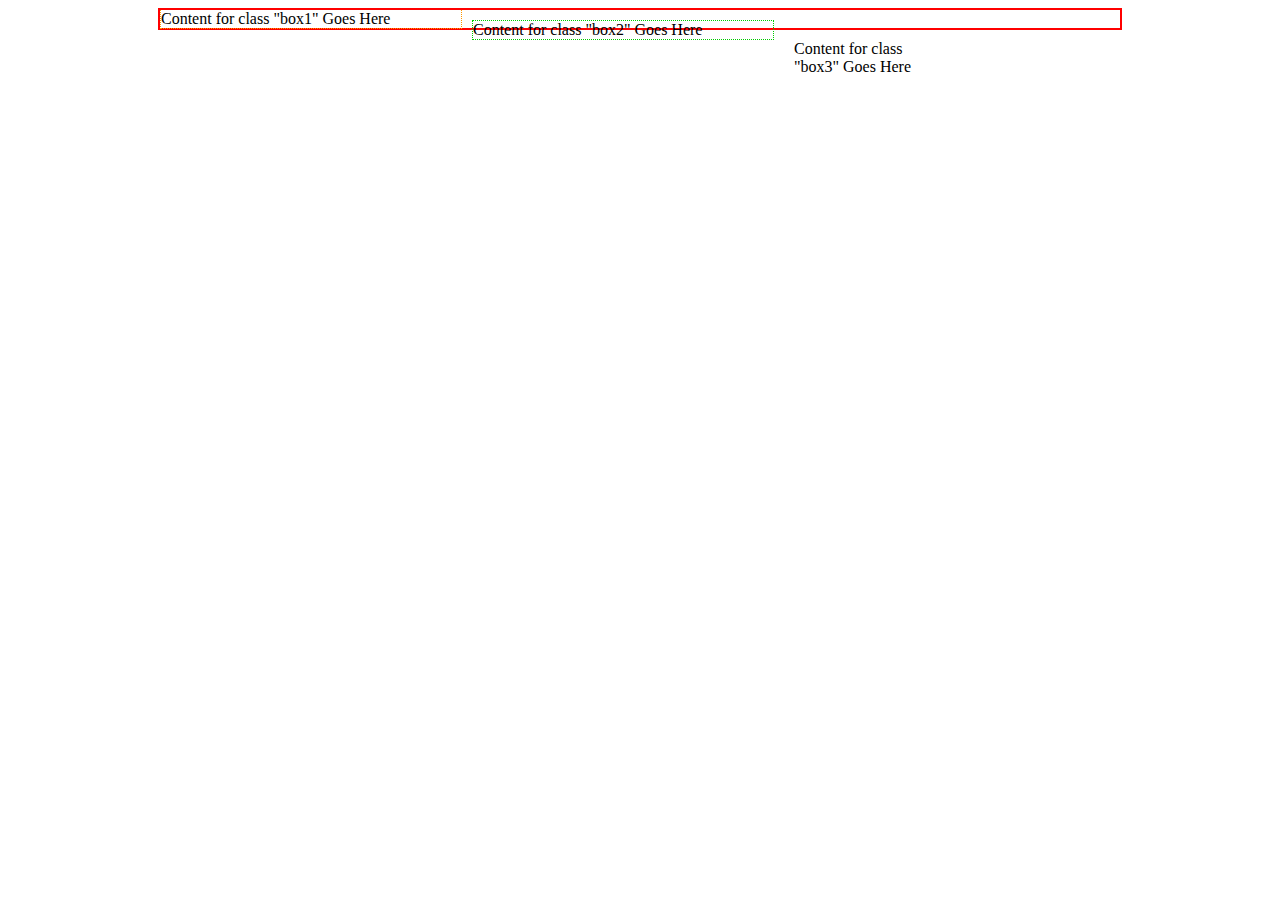
<file: divtag.html>
<!doctype html>
<html>
<head>
<meta charset="UTF-8">
<title>divtagblank.html</title>
<style type="text/css">
.wrapper {
    width: 960px;
    margin-right: auto;
    border: 2px solid red;
    margin-left: auto;
}
.box1 {
    width: 300px;
    border-left: thin dotted #FF9600;
    border-right: thin dotted #FF9600;
    border-bottom: thin dotted #FF9600;
    top: 100px;
    float: left;
}
.box2 {
    margin-top: 10px;
    margin-right: 10px;
    margin-left: 10px;
    margin-bottom: 10px;
    width: 300px;
    border: thin dotted #0C0;
    float: left;
}
.box3 {
    margin: 10px;
    width: 150px;
}
.box3 {
    margin: 10px;
    width: 150px;
    border: thi dotted #0074FF;
    float: left;
}
</style>
</head>

<body>
<div class="wrapper">&nbsp;
  <div class="box1">Content for  class "box1" Goes Here</div>
	
	<div class="box2">Content for  class "box2" Goes Here</div>
</div>
<div class="box3">Content for  class "box3" Goes Here</div>
</body>
</html>
</file>
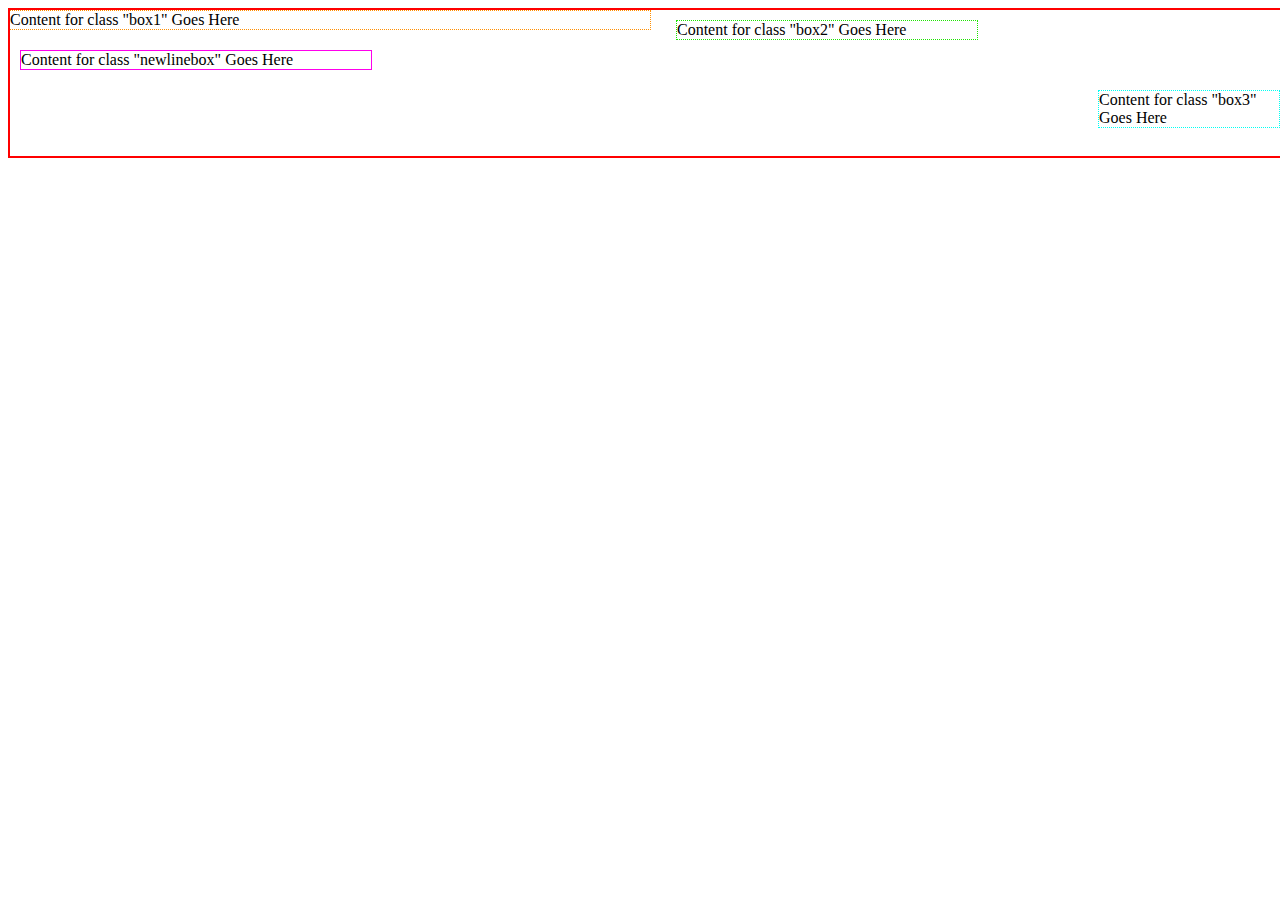
<file: divtagex.html>
<!doctype html>
<html>
<head>
<meta charset="UTF-8">
<title>divtagex</title>
<style type="text/css">
.wrapper {
    width: 1280px;
    border: 2px solid red;
    overflow: visible
}
.box1 {
    width: 640px;
    border-right: thin dotted #FF8E00;
    border-bottom: thin dotted #FF8E00;
    border-top: thin dotted #FF8E00;
    margin-top: ;
    margin-right: 15px;
	margin-top:15px
    position: ;
    left: 11px;
    top: 11px;
    float: left;
}
.box2 {
    margin-top: 10px;
    margin-right: 10px;
    margin-left: 10PX;
    margin-bottom: 10px;
    width: 300px;
    border: thin dotted #1DE501;
    float: left;
}
.box3 {
    margin: 10px;
    width: 180px;
    border: thin dotted #00FFF2;
    float: right;
}
.clearfloat {
    clear: both;
}
.newlinebox {
    margin: 10px;
    width: 350px;
    border: thin double #FF00EC;
	clear: both
}
</style>
</head>

<body>
<div class="wrapper">
  <div class="box1">	Content for  class "box1" Goes Here</div>
  <div class="box2">Content for  class "box2" Goes Here</div>
  <div class="newlinebox">Content for  class "newlinebox" Goes Here</div>
  <div class="box3">Content for  class "box3" Goes Here</div>
  <div class="clearfloat">&nbsp;</div>
</div>
</body>
</html>
</file>
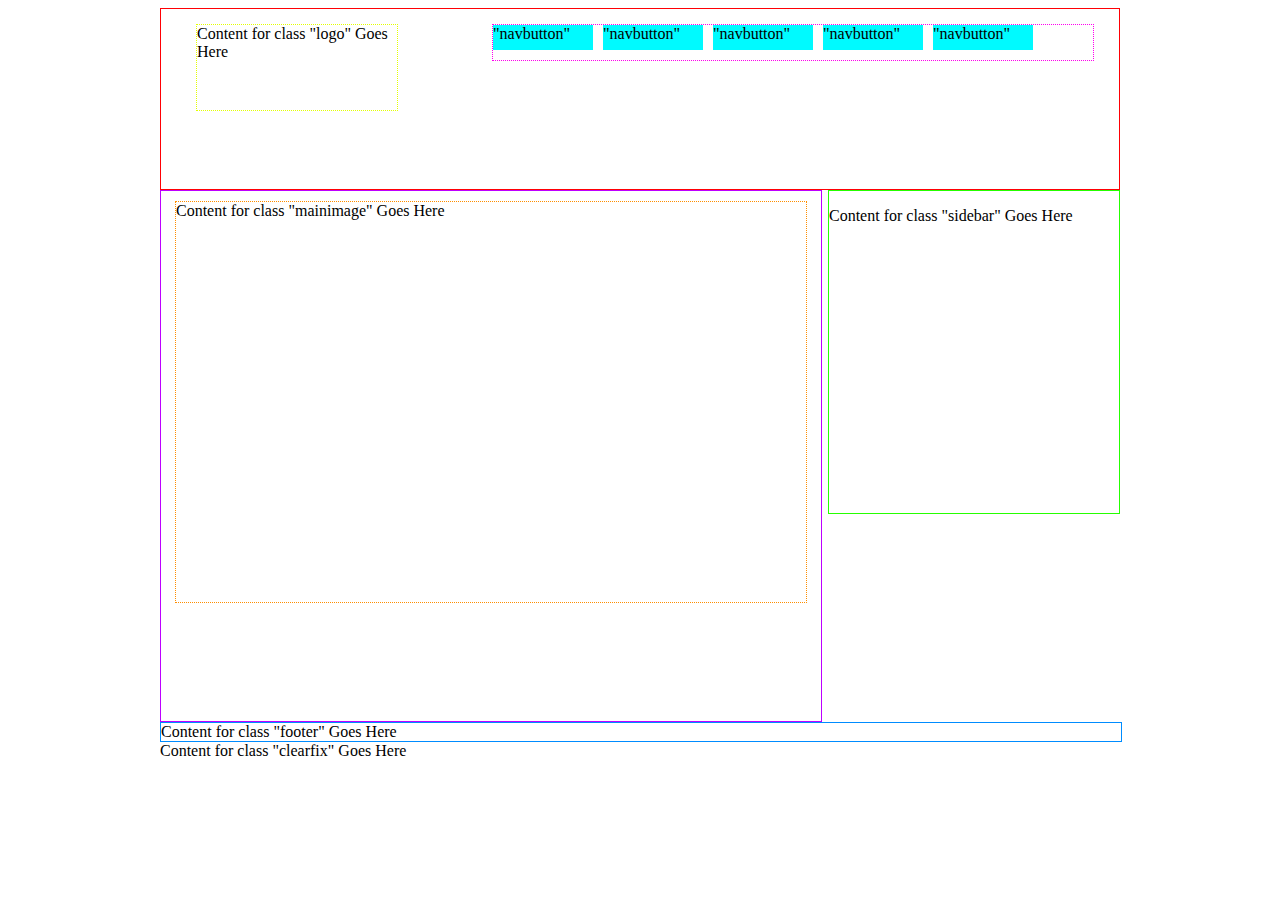
<file: Template.html>
<!doctype html>
<html>
<head>
<meta charset="UTF-8">
<title>Untitled Document</title>
<style type="text/css">
</style>
<link href="styles.css" rel="stylesheet" type="text/css">
</head>

<body>
<div class="wrapper">
  <div class="header">
    <div class="logo">Content for  class "logo" Goes Here</div>
    <div class="navbar">
      <div class="navbutton">"navbutton"</div>
	  <div class="navbutton">"navbutton"</div>
		<div class="navbutton">"navbutton"</div>
	  <div class="navbutton">"navbutton"</div>
	  <div class="navbutton">"navbutton"</div>
    </div>
  </div>
  <div class="content">
    <div class="mainimage">Content for  class "mainimage" Goes Here  </div>
    <p>&nbsp;</p>
	  <p>&nbsp;</p>
	  <p>&nbsp;</p>
	  
  </div>
  <div class="sidebar">
    <p>Content for  class "sidebar" Goes Here</p>
    <p>&nbsp;</p>
    <p>&nbsp;</p>
    <p>&nbsp;</p>
    <p>&nbsp;</p>
    <p>&nbsp;</p>
    <p>&nbsp;</p>
    <p>&nbsp;</p>
    <p>&nbsp;</p>
  </div>
  <div class="footer">Content for  class "footer" Goes Here</div>
  <div class="clearfix">Content for  class "clearfix" Goes Here</div>

</div>
</body>
</html>
</file>
<file: styles.css>
@charset "UTF-8";
.wrapper {
    width: 960px;
    margin-right: auto;
    margin-left: auto;
    overflow: visible;
}
.header {
    height: 180px;
    border: thin solid #FF0004;
}
.content {
    width: 660px;
    border: thin solid #BD00FF;
    float: left;
}
.sidebar {
    width: 290px;
    border: thin solid #25FF00;
    float: right;
}
.footer {
    clear: both;
    width: 960px;
    border: thin solid #008CFF;
}
.clearfix {
    clear: both;
}
.logo {
    height: 85px;
    width: 200px;
    margin-top: 15px;
    margin-left: 35px;
    border: thin dotted #E3FF00;
    float: left;
}
.navbar {
    height: 35px;
    width: 600px;
    border: thin dotted #FF00EF;
    float: right;
    margin-top: 15px;
    margin-right: 25px;
}
.mainimage {
    width: 630px;
    margin-right: auto;
    margin-left: auto;
    border: thin dotted #FF9300;
    margin-top: 10px;
}
.mainimage {
    height: 400px;
    width: 630px;
    margin-right: auto;
    margin-left: auto;
    border: thin dotted #FF8E00;
}
.navbutton {
    height: 25px;
    width: 100px;
	margin-right: 10px;
    border: 0px dotted #00FFDD;
    float: left;
	background: #00FAFF
}
</file>
